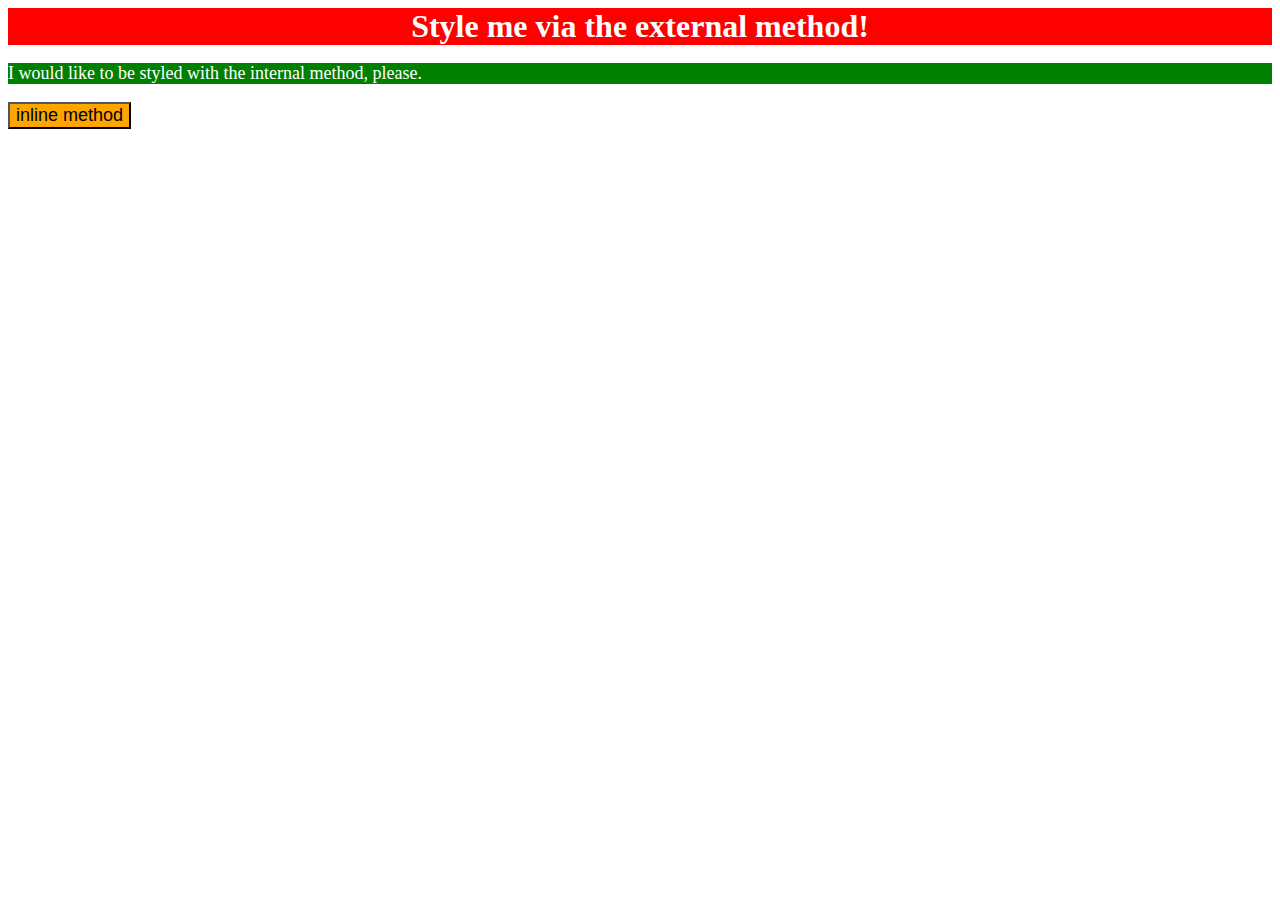
<file: exercise 1 - css methods/index.html>
<!DOCTYPE html>
<html lang="en">
<head>
    <style>
        p {
            background-color: green;
            color: white;
            font-size: 18px;
        }
    </style>
  <meta charset="UTF-8">
  <meta http-equiv="X-UA-Compatible" content="IE=edge">
  <meta name="viewport" content="width=device-width, initial-scale=1.0">
  <title>Methods for Adding CSS</title>
  <link rel='stylesheet' href='style.css'>
</head>
<body>
  <div> Style me via the external method! </div>
  <p>I would like to be styled with the internal method, please.</p>
  <button style='background-color: orange; font-size: 18px;'> inline method </button>
</body>
</html>
</file>
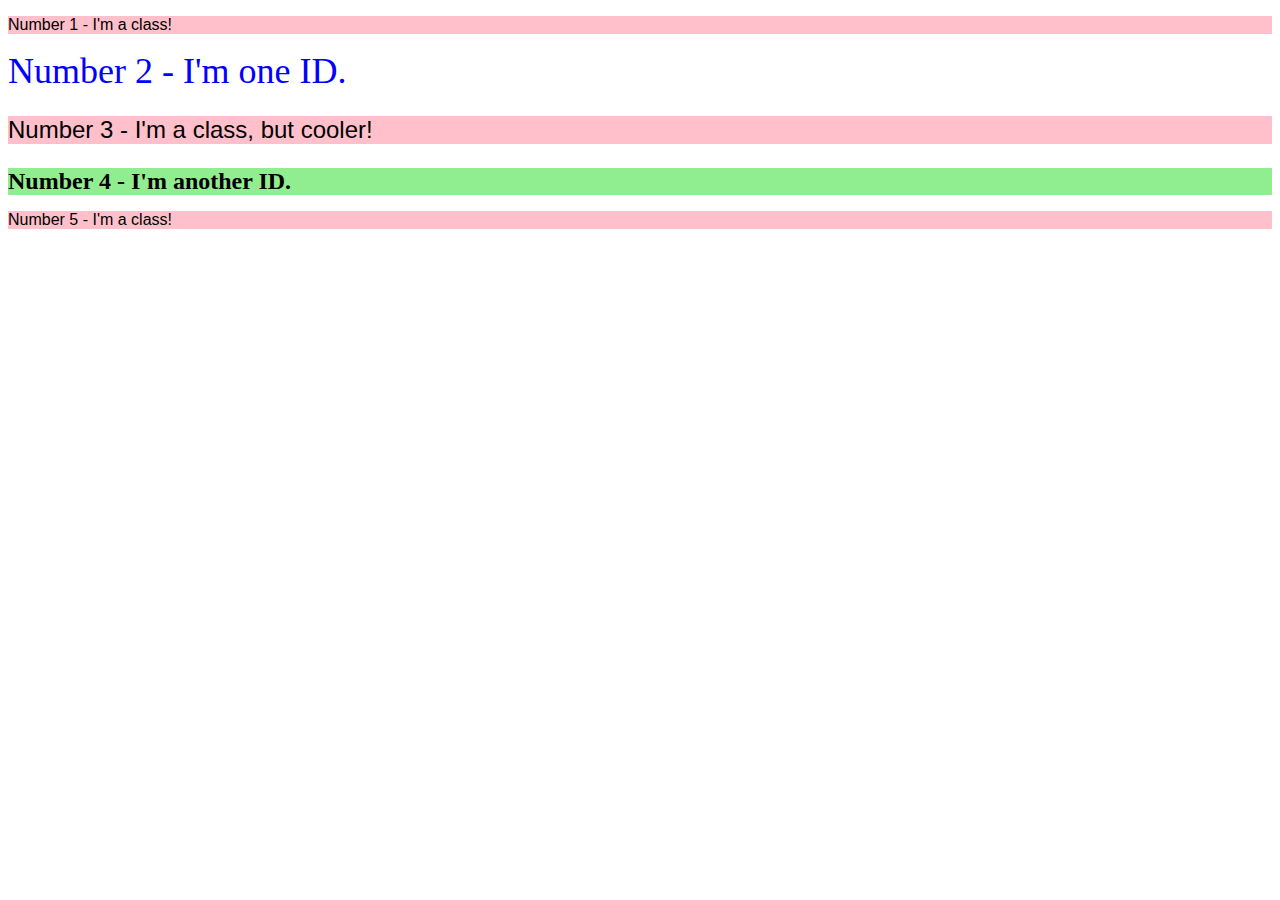
<file: exercise 2 - class id selectors/index.html>
<!DOCTYPE html>
<html lang="en">
<head>
  <meta charset="UTF-8">
  <meta http-equiv="X-UA-Compatible" content="IE=edge">
  <meta name="viewport" content="width=device-width, initial-scale=1.0">
  <title>Class and ID Selectors</title>
  <link rel="stylesheet" href="style.css">
</head>
<body>
  <p class="odd one"> Number 1 - I'm a class! </p>
  <div id="two"> Number 2 - I'm one ID.</div>
  <p class="odd three"> Number 3 - I'm a class, but cooler!</p>
  <div id="four">Number 4 - I'm another ID.</div>
  <p class="odd five"> Number 5 - I'm a class!</p>
</body>
</html>
</file>
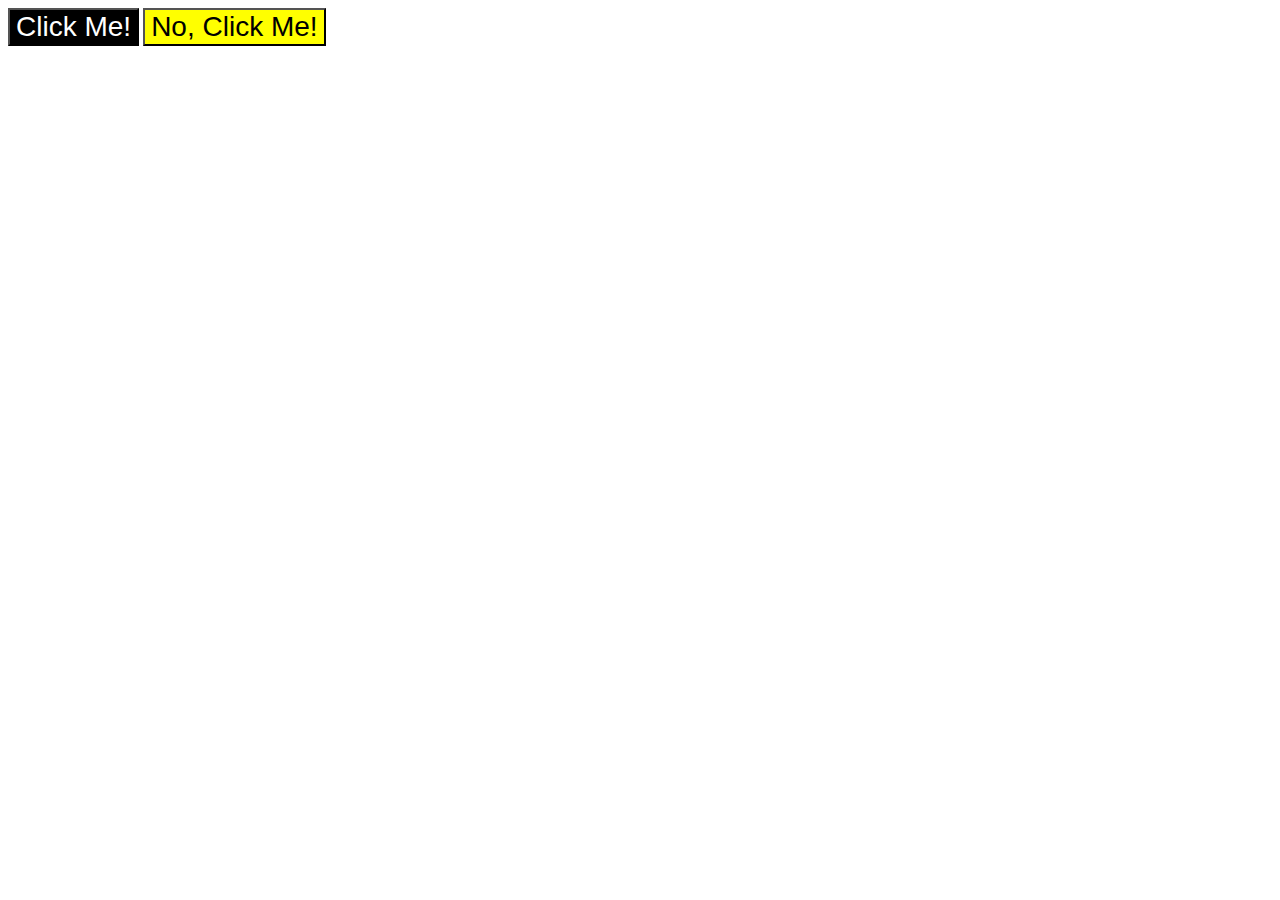
<file: exercise 3 - grouping selectors/index.html>
<!DOCTYPE html>
<html lang="en">
<head>
  <meta charset="UTF-8">
  <meta http-equiv="X-UA-Compatible" content="IE=edge">
  <meta name="viewport" content="width=device-width, initial-scale=1.0">
  <title>Grouping Selectors</title>
  <link rel="stylesheet" href="style.css">
</head>
<body>
  <button class="click">Click Me!</button>
  <button class="Noclick">No, Click Me!</button>
</body>
</html>
</file>
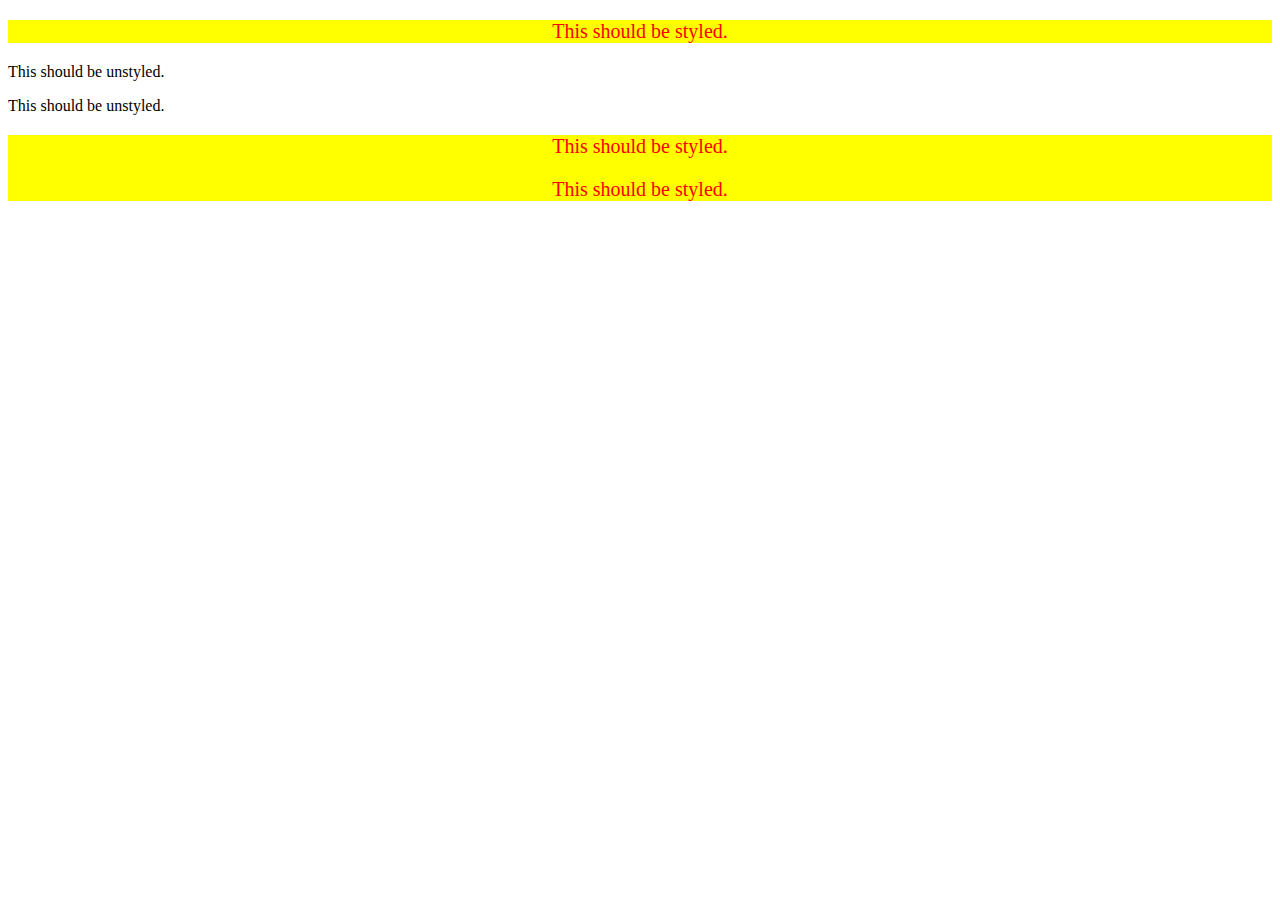
<file: exercise 5 - descendant combinator/index.html>
<!DOCTYPE html>
<html lang="en">
<head>
  <meta charset="UTF-8">
  <meta http-equiv="X-UA-Compatible" content="IE=edge">
  <meta name="viewport" content="width=device-width, initial-scale=1.0">
  <title>Descendant Combinator</title>
  <link rel="stylesheet" href="style.css">
</head>
<body>
  <div class="container">
    <p class="text">This should be styled.</p>
  </div>
  <p class="text">This should be unstyled.</p>
  <p class="text">This should be unstyled.</p>
  <div class="container">
    <p class="text">This should be styled.</p>
    <p class="text">This should be styled.</p>
  </div>
</body>
</html>
</file>
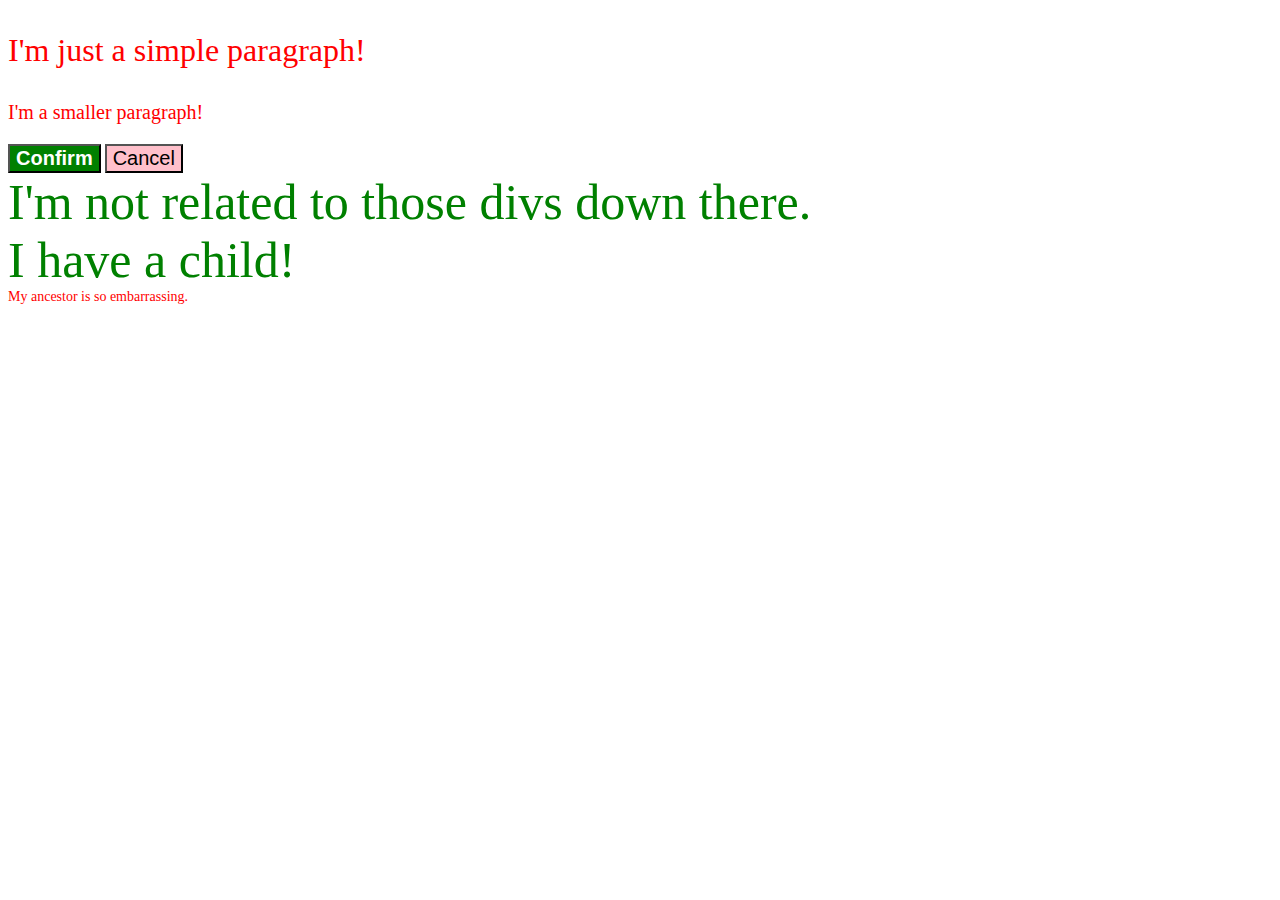
<file: exercise 6 - cascade fix/index.html>
<!DOCTYPE html>
<html lang="en">
<head>
  <meta charset="UTF-8">
  <meta http-equiv="X-UA-Compatible" content="IE=edge">
  <meta name="viewport" content="width=device-width, initial-scale=1.0">
  <title>Fix the Cascade</title>
  <link rel="stylesheet" href="style.css">
</head>
<body>
  <p class="para">I'm just a simple paragraph!</p>
  <p class="small-para">I'm a smaller paragraph!</p>

  <button id='confirm' class="button confirm">Confirm</button>
  <button class="button cancel">Cancel</button>

  <div class="text">I'm not related to those divs down there.</div>
  <div class="text">I have a child!
    <div class="text child">My ancestor is so embarrassing.</div>
  </div>
</body>
</html>
</file>
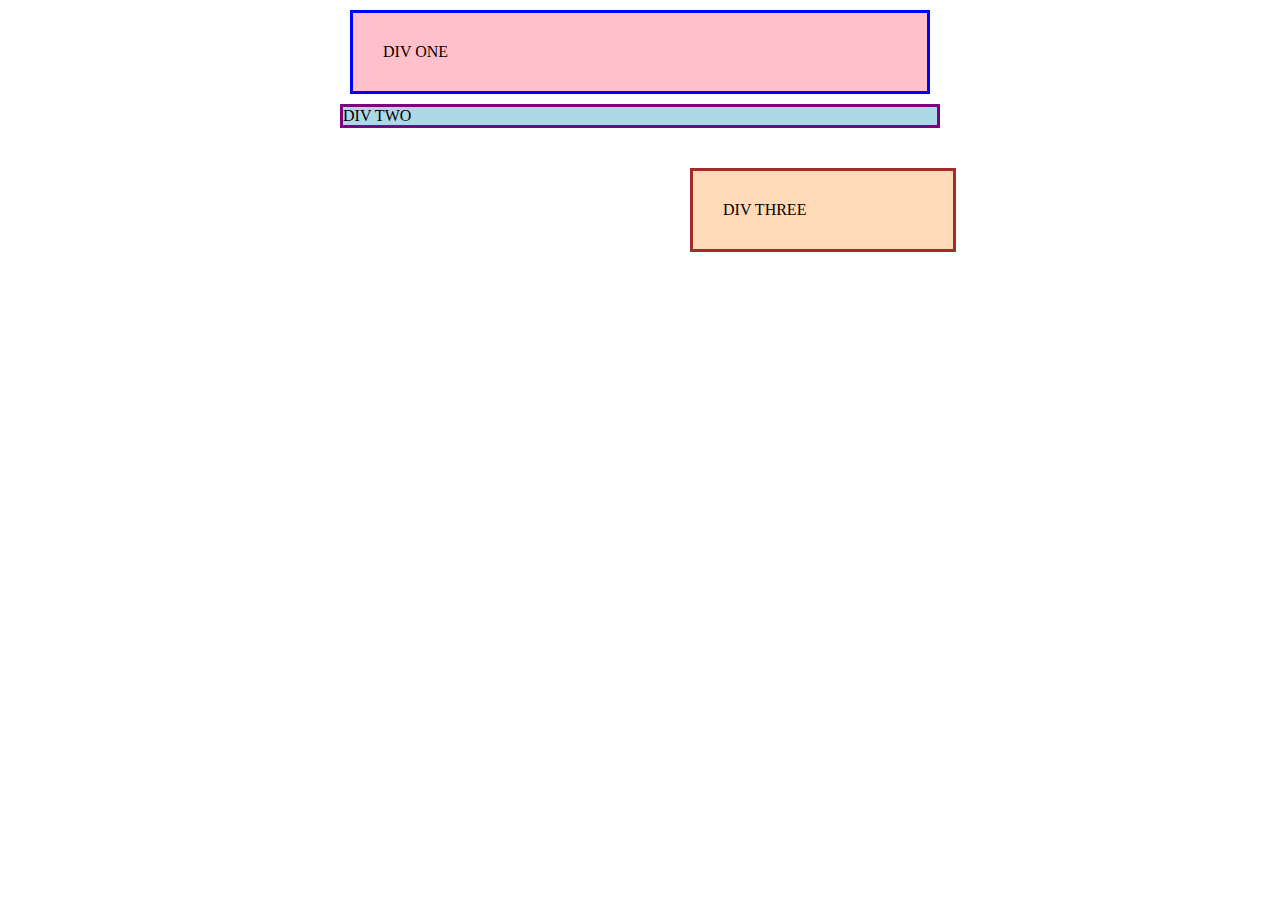
<file: MARGIN-AND-PADDING-1/index.html>
<!DOCTYPE html>
<html lang="en">
<head>
  <meta charset="UTF-8">
  <meta http-equiv="X-UA-Compatible" content="IE=edge">
  <meta name="viewport" content="width=device-width, initial-scale=1.0">
  <title>Margin and Padding exercise</title>
  <link rel="stylesheet" href="style.css">
</head>
<body>
  <div class="one">
    DIV ONE
  </div>
  <div class="two">
    DIV TWO
  </div>
  <div class="three">
    DIV THREE
  </div>
</body>
</html>
</file>
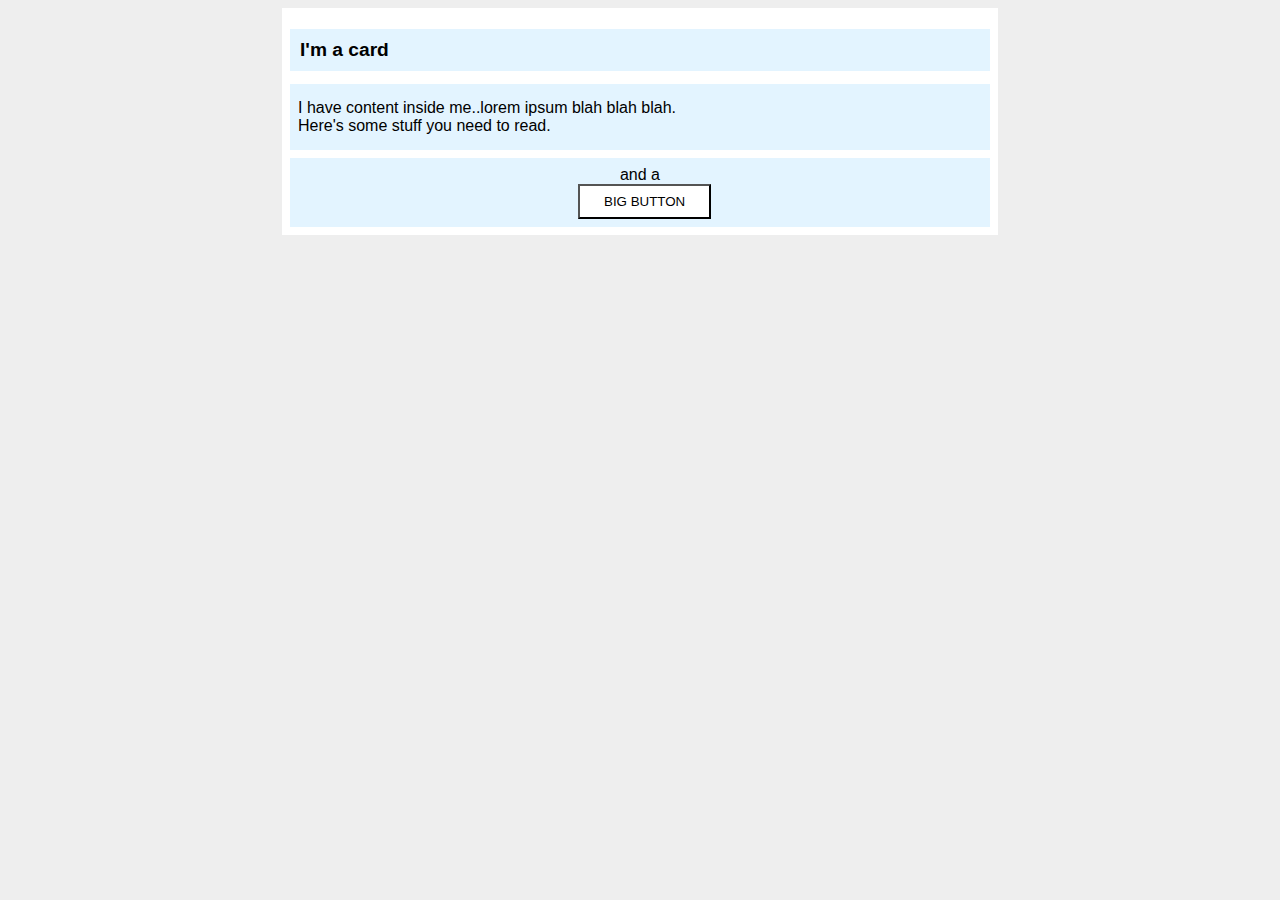
<file: MARGIN-AND-PADDING-2/index.html>
<!DOCTYPE html>
<html lang="en">
<head>
  <meta charset="UTF-8">
  <meta http-equiv="X-UA-Compatible" content="IE=edge">
  <meta name="viewport" content="width=device-width, initial-scale=1.0">
  <title>Margin and Padding exercise 2</title>
  <link rel="stylesheet" href="style.css">
</head>
<body>
  <div class="card">
    <h1 class="title">I'm a card</h1>
    <div class="content">I have content inside me..lorem ipsum blah blah blah. <div class='stuff'> Here's some stuff you need to read. </div> </div>
    <div class="button-container">and a <button>BIG BUTTON</button></div>
  </div>
</body>
</html>
</file>
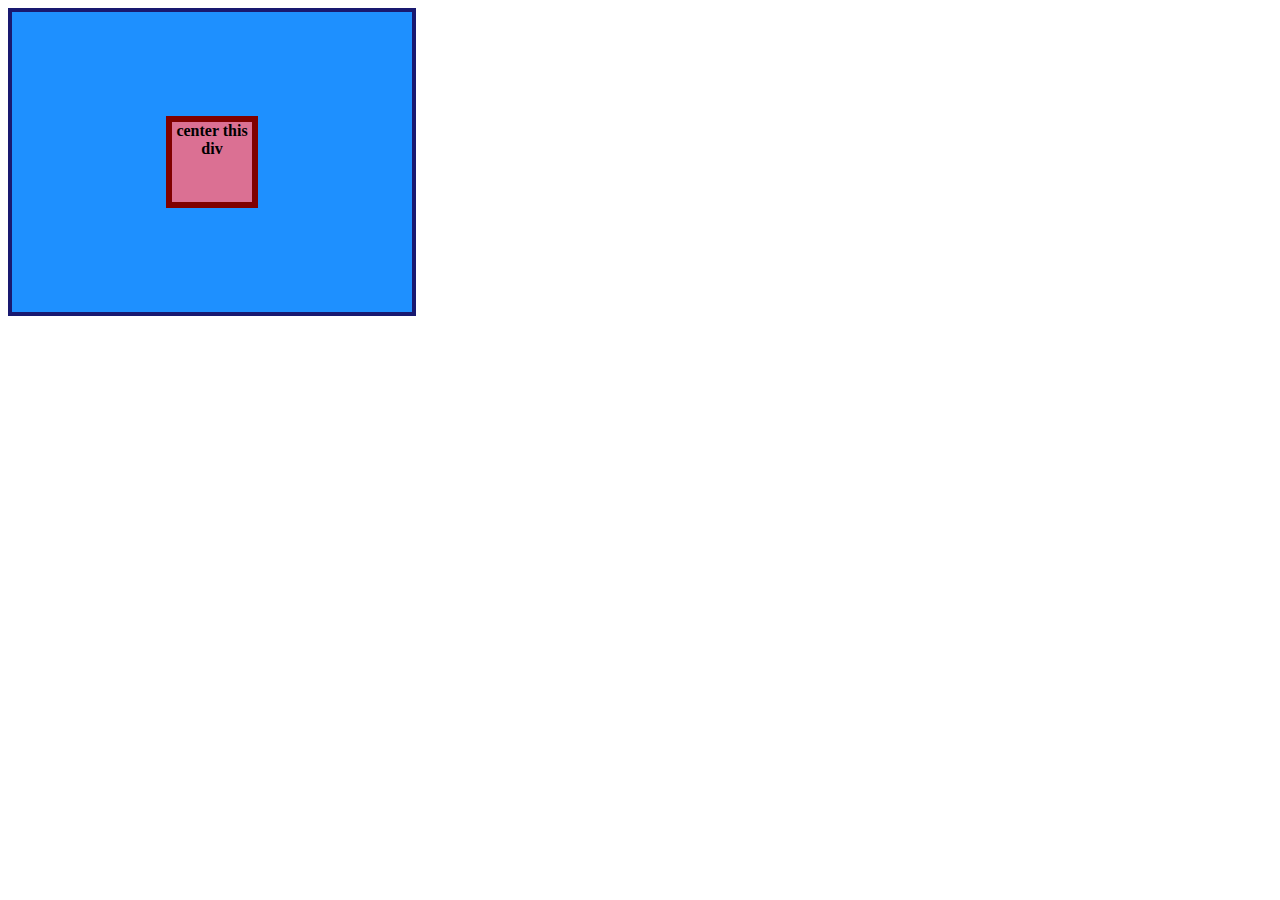
<file: Flex/01flex-center/index.html>
<!DOCTYPE html>
<html lang="en">
<head>
  <meta charset="UTF-8">
  <meta http-equiv="X-UA-Compatible" content="IE=edge">
  <meta name="viewport" content="width=device-width, initial-scale=1.0">
  <title>CENTER THIS DIV</title>
  <link rel="stylesheet" href="style.css">
</head>
<body>
  <div class="container">
    <div class="box">center this div</div>
  </div>
</body>
</html>
</file>
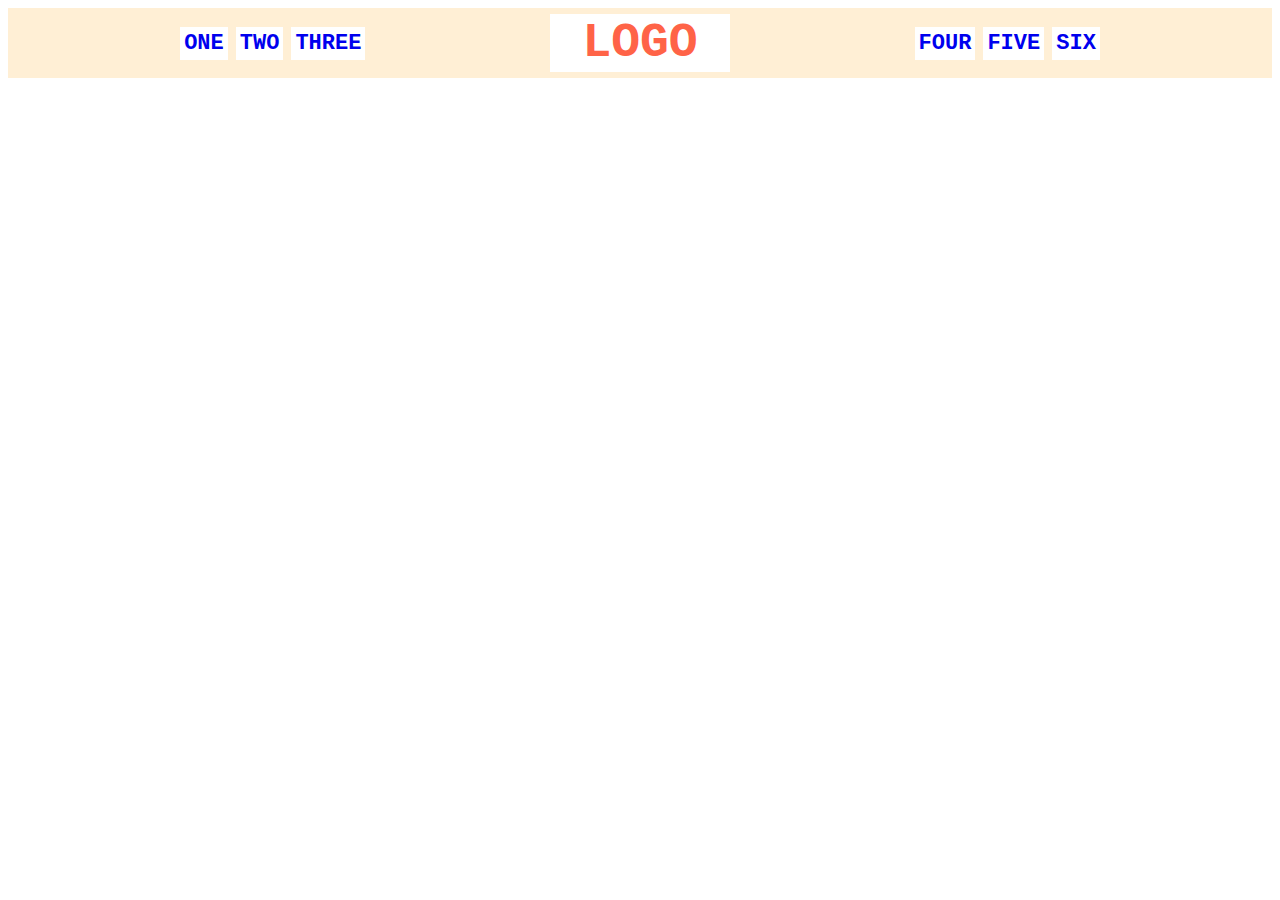
<file: Flex/02flex-header/index.html>
<!DOCTYPE html>
<html lang="en">
<head>
  <meta charset="UTF-8">
  <meta http-equiv="X-UA-Compatible" content="IE=edge">
  <meta name="viewport" content="width=device-width, initial-scale=1.0">
  <title>Flex Header</title>
  <link rel="stylesheet" href="style.css">
</head>
<body>
  <div class="header">
    <div class="left-links">
      <ul>
        <li><a href="#">ONE</a></li>
        <li><a href="#">TWO</a></li>
        <li><a href="#">THREE</a></li>
      </ul>
    </div>
    <div class="logo">LOGO</div>
    <div class="right-links">
      <ul>
        <li><a href="#">FOUR</a></li>
        <li><a href="#">FIVE</a></li>
        <li><a href="#">SIX</a></li>
      </ul>
    </div>
  </div>
</body>
</html>
</file>
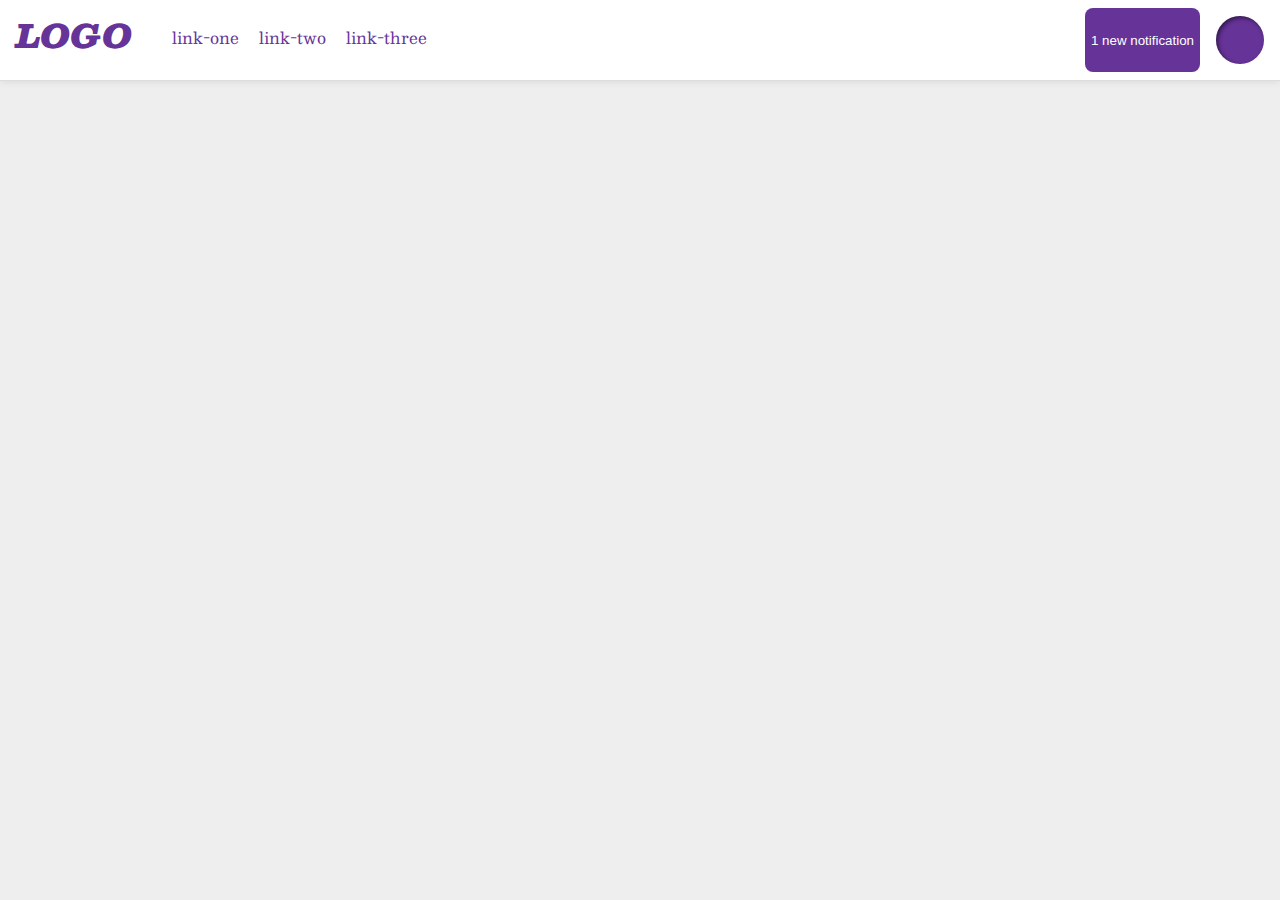
<file: Flex/03flex-header2/index.html>
<!DOCTYPE html>
<html lang="en">
<head>
  <meta charset="UTF-8">
  <meta http-equiv="X-UA-Compatible" content="IE=edge">
  <meta name="viewport" content="width=device-width, initial-scale=1.0">
  <title>Flex Header 2</title>
  <link rel="stylesheet" href="style.css">
</head>
<body>
  <div class="header">
    <div class="logo">
        LOGO
    </div>
    <ul class="links">
      <li><a href="google.com">link-one</a></li>
      <li><a href="google.com">link-two</a></li>
      <li><a href="google.com">link-three</a></li>
    </ul>
    <button class="notifications">
      1 new notification
    </button>
    <div class="profile-image"></div>
  </div>
</body>
</html>
</file>
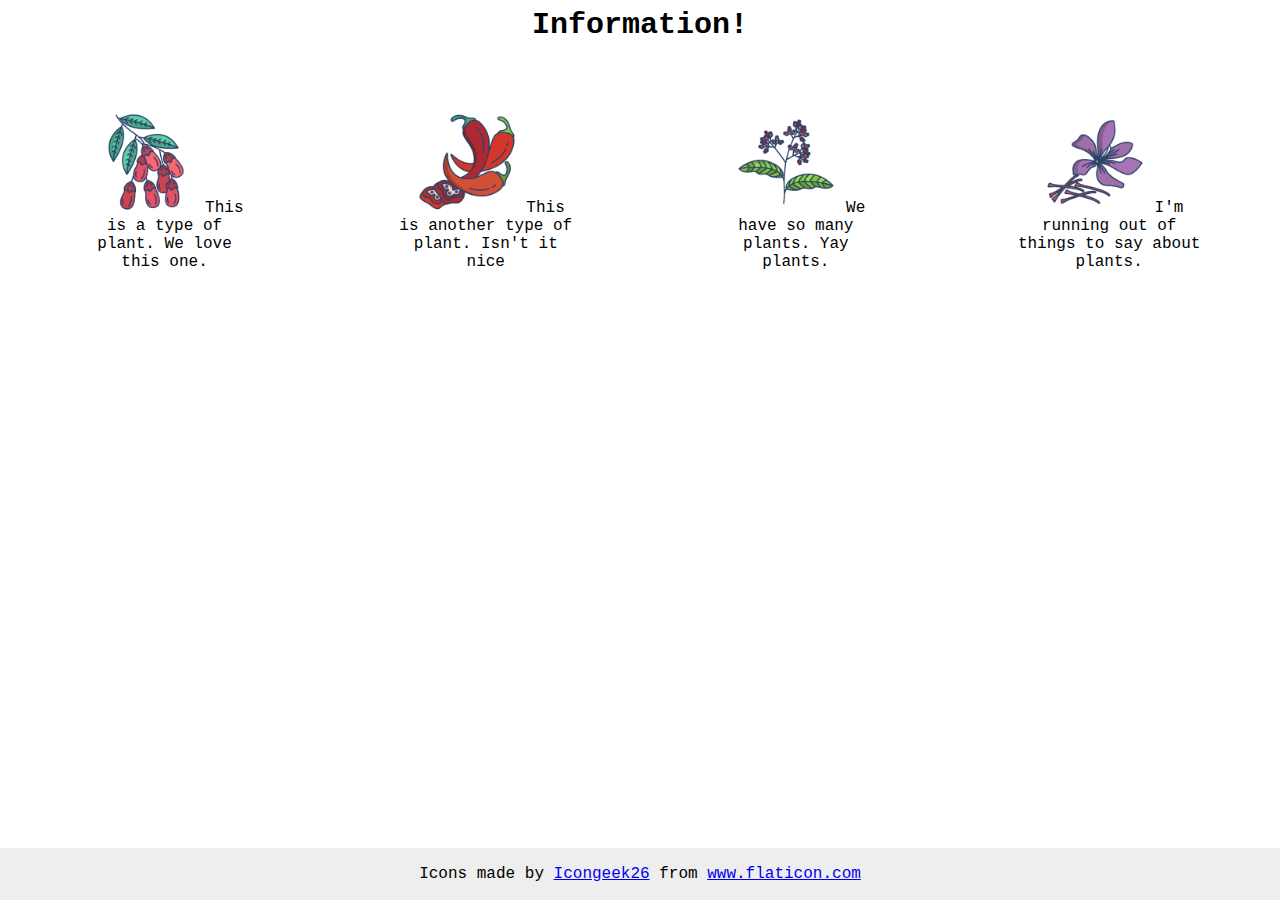
<file: Flex/04flex-information/index.html>
<!DOCTYPE html>
<html lang="en">
<head>
  <meta charset="UTF-8">
  <meta http-equiv="X-UA-Compatible" content="IE=edge">
  <meta name="viewport" content="width=device-width, initial-scale=1.0">
  <title>Information</title>
  <link rel="stylesheet" href="style.css">
</head>
<body>
  <div class="title"> <strong> Information! </strong> </div>

  <span class="content">
    <div class="text"> <img src="./images/barberry.png" alt="barberry">
    This is a type of plant. We love this one.</div> 

    <div class="text"> <img src="./images/chilli.png" alt="chili">
  This is another type of plant. Isn't it nice</div> 

  <div class="text"> <img src="./images/pepper.png" alt="pepper">
  We have so many plants. Yay plants.</div> 

  <div class="text"> <img src="./images/saffron.png" alt="saffron">
  I'm running out of things to say about plants.</div> </span>

  <!-- disregard this section, it's here to give attribution to the creator of these icons -->
  <div class="footer">
    <div>Icons made by <a href="https://www.flaticon.com/authors/icongeek26" title="Icongeek26">Icongeek26</a> from <a href="https://www.flaticon.com/" title="Flaticon">www.flaticon.com</a></div>
  </div>
</body>
</html>
</file>
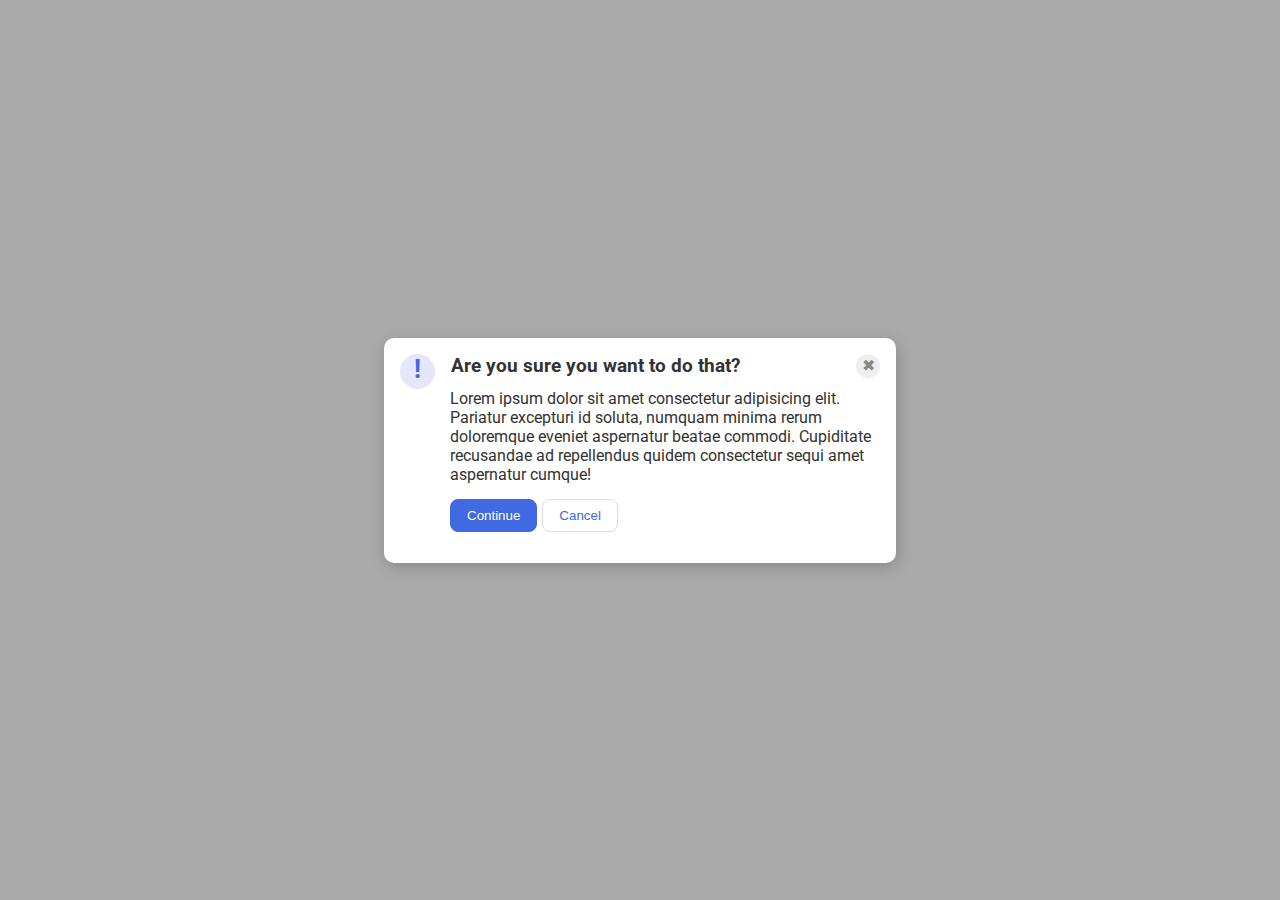
<file: Flex/05flex-modal/index.html>
<!DOCTYPE html>
<html lang="en">
<head>
  <meta charset="UTF-8">
  <meta http-equiv="X-UA-Compatible" content="IE=edge">
  <meta name="viewport" content="width=device-width, initial-scale=1.0">
  <link rel="stylesheet" href="style.css">
  <title>Modal</title>
</head>
<body>
  <div class="modal">
    <span class="top"> <div class="icon">!</div>
    <div class="header">Are you sure you want to do that?</div>
    <div class="close-button">✖</div> </span>
    <div class="text">Lorem ipsum dolor sit amet consectetur adipisicing elit. Pariatur excepturi id soluta, numquam minima rerum doloremque eveniet aspernatur beatae commodi. Cupiditate recusandae ad repellendus quidem consectetur sequi amet aspernatur cumque!</div>
    <span class="button"> 
    <button class="continue">Continue</button>
    <button class="cancel">Cancel</button> </span>
  </div>
</body>
</html>
</file>
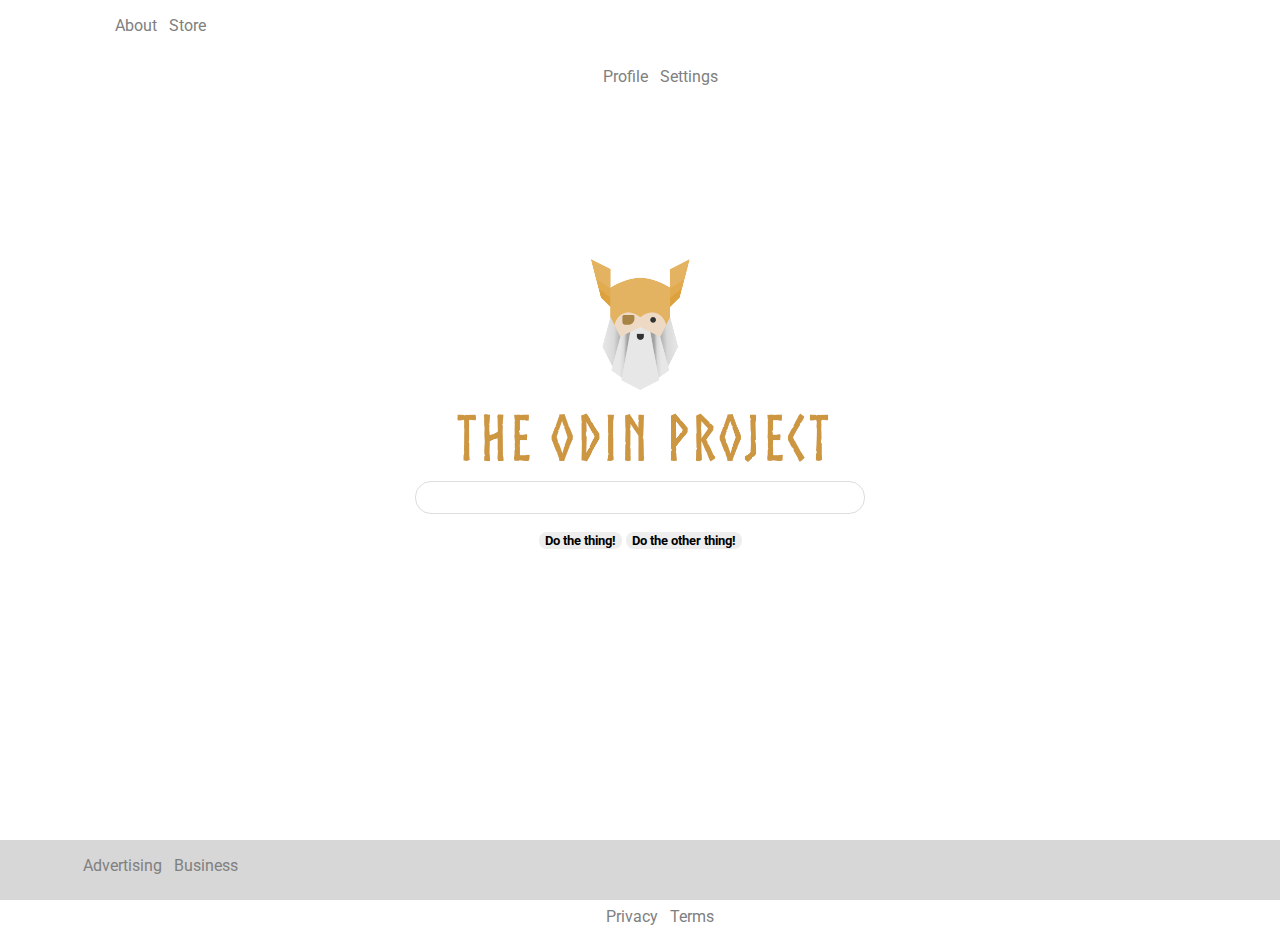
<file: Flex/06flex-layout/index.html>
<!DOCTYPE html>
<html lang="en">
<head>
  <meta charset="UTF-8">
  <meta http-equiv="X-UA-Compatible" content="IE=edge">
  <meta name="viewport" content="width=device-width, initial-scale=1.0">
  <title>LAYOUT</title>
  <link rel="stylesheet" href="./style.css">
</head>
<body>
  <div class="header">
    <ul class="left-links">
      <li><a href="google.com">About</a></li>
      <li><a href="google.com">Store</a></li>
    </ul>
    <ul class="right-links">
      <li><a href="google.com">Profile</a></li>
      <li><a href="google.com">Settings</a></li>
    </ul>
  </div>
  <div class="content">
    <img src="./logo.png" alt="">
    <div class="input">
      <input type="text">
    </div>
    <div class="buttons">
      <button>Do the thing!</button>
      <button>Do the other thing!</button>
    </div>
  </div>
  <div class="footer">
    <ul class="left-links">
      <li><a href="google.com">Advertising</a></li>
      <li><a href="google.com">Business</a></li>
    </ul>
    <ul class="right-links">
      <li><a href="google.com">Privacy</a></li>
      <li><a href="google.com">Terms</a></li>
    </ul>
  </div>
</body>
</html>
</file>
<file: exercise 1 - css methods/style.css>
div {
    color:white;
    background-color: red;
    font-size: 32px;
    font-weight: 700;
    text-align:center;
}
</file>
<file: exercise 2 - class id selectors/style.css>
p {
    background-color: pink;
}
.odd {
    font-family:Verdana, DejaVuSans , sans-serif
}

#two {
    color: blue;
    font-size: 36px;
}

#four,
.odd.three {
    font-size: 24px;
}

#four {
    background-color: lightgreen;
    font-weight:bold
}
</file>
<file: exercise 3 - grouping selectors/style.css>
.click,
.Noclick {
    font-size: 28px;
    font-family: helvetica, Times New Roman, sans-serif;
}

.click {
    background-color: black;
    color: white;
}

.Noclick {
    background-color: yellow;
}
</file>
<file: exercise 5 - descendant combinator/style.css>
.container {
    background-color: yellow;
    color: red;
    font-size: 20px;
    text-align: center;
}
</file>
<file: exercise 6 - cascade fix/style.css>
.para,
.small-para {
  color: hsl(0, 100%, 50%);
}

.small-para {
  font-size: 20px;
}

.para {
  font-size: 32px;
}

#confirm {
  background: green;
  color: white;
  font-size: 20px;
  font-weight: bold;
} 

.button {
  background-color: #ffc0cb;
  color: black;
  font-size: 20px;
}

.child.text {
  color: red;
  font-size: 14px;
}

div.text {
  color: green;
  font-size: 50px;
}
</file>
<file: MARGIN-AND-PADDING-1/style.css>
body {
    max-width: 600px;
    margin: 0 auto;
  }
  
  .one {
    background: pink;
    border: 3px solid blue;
    /* CHANGE ME */
    padding: 30px;
    margin: 10px;
  }
  
  .two {
    background: lightblue;
    border: 3px solid purple;
    /* CHANGE ME */
    margin-bottom: 40px;
  }
  
  .three {
    background: peachpuff;
    border: 3px solid brown;
    width: 200px;
    /* CHANGE ME */
    padding: 30px;
    margin-left: 350px;
  }
</file>
<file: MARGIN-AND-PADDING-2/style.css>
body {
    background: #eee;
    font-family: sans-serif;
    border-right: 150px;
  }
  
  .card {
    width: 700px;
    background: #fff;
    margin: 8px auto;
    padding: 8px;
  }
  
  .title {
    background: #e3f4ff;
    font-size:larger;
    padding: 10px;
  }
  
  .content {
    background: #e3f4ff;
    padding: 15px;
    padding-right: 8px;
    padding-left: 8px;
    border: 1px #eee;
    margin-bottom: 8px;

  }

  .stuff {
    background: #e3f4ff;
    display: block;
  }
  
  .button-container {
    background: #e3f4ff;
    writing-mode: horizontal-tb;
    text-align: center;
    border-top:1px #eee;
    padding: 8px;
  }
  
  button {
    background: white;
    display: block;
    margin-left: 280px;
    padding: 24px;
    padding-top: 8px;
    padding-bottom: 8px;
  }
</file>
<file: Flex/01flex-center/style.css>
.container {
    background: dodgerblue;
    border: 4px solid midnightblue;
    width: 400px;
    height: 300px;
    display: flex;
    justify-content: center;
    align-items: center;
  }
  
  .box {
    background: palevioletred;
    font-weight: bold;
    text-align: center;
    border: 6px solid maroon;
    width: 80px;
    height: 80px;
  }
</file>
<file: Flex/02flex-header/style.css>
.header  {
    font-family: monospace;
    background: papayawhip;
    display: flex;
    justify-content: center;
    align-items: center;
    height: 70px;
  }
  
  .logo {
    font-size: 48px;
    font-weight:900;
    color: tomato;
    background: white;
    padding: 2px 32px;
  }
  
  ul {
    /* this removes the dots on the list items*/
    list-style-type: none;
    margin: 5px;
    padding: 5px;
    display: flex;
    justify-content: space-between;
    gap: 8px;
    margin: 0px 180px;
  }
  
  a {
    font-size: 22px;
    font-weight: bold;
    background: white;
    padding: 4px;
    /* this removes the line under the links */
    text-decoration: none;
  }
</file>
<file: Flex/03flex-header2/style.css>
/* this is some magical font-importing.  
you'll learn about it later. */
@import url('https://fonts.googleapis.com/css2?family=Besley:ital,wght@0,400;1,900&display=swap');

body {
  margin: 0;
  background: #eee;
  font-family: Besley, serif;
}

.header {
  background: white;
  border-bottom: 1px solid #ddd;
  box-shadow: 0 0 8px rgba(0,0,0,.1);
  display: flex;
  justify-content: space-between;
  padding: 8px;
}

.profile-image {
  background: rebeccapurple;
  box-shadow: inset 2px 2px 4px rgba(0,0,0,.5);
  border-radius: 50%;
  width: 48px;
  height:  48px;
  margin: 8px 8px 8px 0px;
}

.logo {
  color: rebeccapurple;
  font-size: 32px;
  font-weight: 900;
  font-style: italic;
  margin-left: 8px;
}

.links {
    display: flex;
    gap: 20px;
}

button {
  border: none;
  border-radius: 8px;
  background-color: rebeccapurple;
  color: white;
  margin-right: 16px;
}

a {
  /* this removes the line under our links */
  text-decoration: none;
  color: rebeccapurple;
}

ul {
  list-style-type: none;
  flex: auto;

}
</file>
<file: Flex/04flex-information/style.css>
body {
    font-family: 'Courier New', Courier, monospace;
  }
  
  img {
    width: 100px;
    height: 100px;
    margin-left: 10px;
    flex-wrap: nowrap;
  }
  
  .title {
    font-size: 30px;
    font-weight: bold;
    text-align: center;
  }

  .content {
      display: inline-flex;
      flex-direction: row;
      margin-top: 20px;
      margin-left: 20px;
      margin-right: 20px;;
      justify-content: center;
      gap: 45px;
      flex-wrap:nowrap
  }

  .text {
    display: inline-flexbox;
    text-align: center;
    margin: 50px;
    flex-wrap: wrap;
  }
  
  /* do not edit this footer */
  .footer {
    position: fixed;
    bottom: 0;
    left: 0;
    right: 0;
    height: 52px;
    display: flex;
    align-items: center;
    justify-content: center;
    background: #eee;
  }
</file>
<file: Flex/05flex-modal/style.css>
@import url('https://fonts.googleapis.com/css2?family=Roboto:wght@400;700&display=swap');

html, body {
  height: 100%;
}

body {
  font-family: Roboto, sans-serif;
  margin: 0;
  background: #aaa;
  color: #333;
  /* I'll give you this one for free lol */
  display: flex;
  align-items: center;
  justify-content: center;
}

.modal {
  background: white;
  width: 480px;
  border-radius: 10px;
  box-shadow: 2px 4px 16px rgba(0,0,0,.2);
  padding: 16px
}

/* makes ! and header and >X< be on the same line */
.top {
  display: flex;
  align-items: flex-start;
  justify-content: space-between;
  align-content: space-between;
  flex-direction: row;
  flex-wrap: wrap;
}

.icon {
  color: royalblue;
  font-size: 26px;
  font-weight: 700;
  text-align:center;
  background: lavender;
  width: 35px;
  height: 35px;
  border-radius: 50%;
}

.header {
  font-weight: bold;
  font-size: larger;
  padding-right: 100px;
}

.close-button {
  background: #eee;
  border-radius: 50%;
  color: #888;
  font-weight: 400;
  font-size: 16px;
  height: 24px;
  width: 24px;
  display: flex;
  align-items: center;
  justify-content: center;
}

.text {
  display: inline-flex;
  text-align: left;
  padding-left: 50px;
}

.button {
  display: inline-flex;
  margin: 15px;
  padding-left: 35px;
  gap: 5px;
}

button {
  padding: 8px 16px;
  border-radius: 8px;
}

button.continue {
  background: royalblue;
  border: 1px solid royalblue;
  color: white;
}

button.cancel {
  background: white;
  border: 1px solid #ddd;
  color: royalblue;
}
</file>
<file: Flex/06flex-layout/style.css>
@import url('https://fonts.googleapis.com/css2?family=Roboto:wght@400;700&display=swap');

body {
  text-align: center;
  height: 100vh;
  margin: 0;
  overflow: hidden;
  font-family: Roboto, sans-serif;
}

/* remove underline from links */
a {
    text-decoration: none;
    color: gray;
}

img {
  width: 600px;
}

button {
  font-family: Roboto, sans-serif;
  font-weight: bold;
  border: none;
  border-radius: 8px;
  background: #eee;
}

input {
  border: 1px solid #ddd;
  border-radius: 16px;
  padding: 8px 24px;
  width: 400px;
  margin-bottom: 16px;
}

.content {
    display: flexbox;
    text-align: center;
    justify-content: center;
    align-items: center;
    margin-top: 150px;
}

.footer {
    position: absolute;
    bottom: 0;
    width: 100%;
    height: 60px;
    background: rgba(128, 128, 128, 0.315);
  }

.left-links,
.right-links {
    display: inline-flex;
    flex-direction: column;
    list-style:none;
    gap: 12px;
}


.left-links {
    justify-content: flex-start;
    align-items: flex-start;
    flex-direction: row;
    margin-right: 1000px;
}

.right-links {
    justify-content: flex-end;
    align-items: flex-end;
    flex-direction: row;
}
</file>
